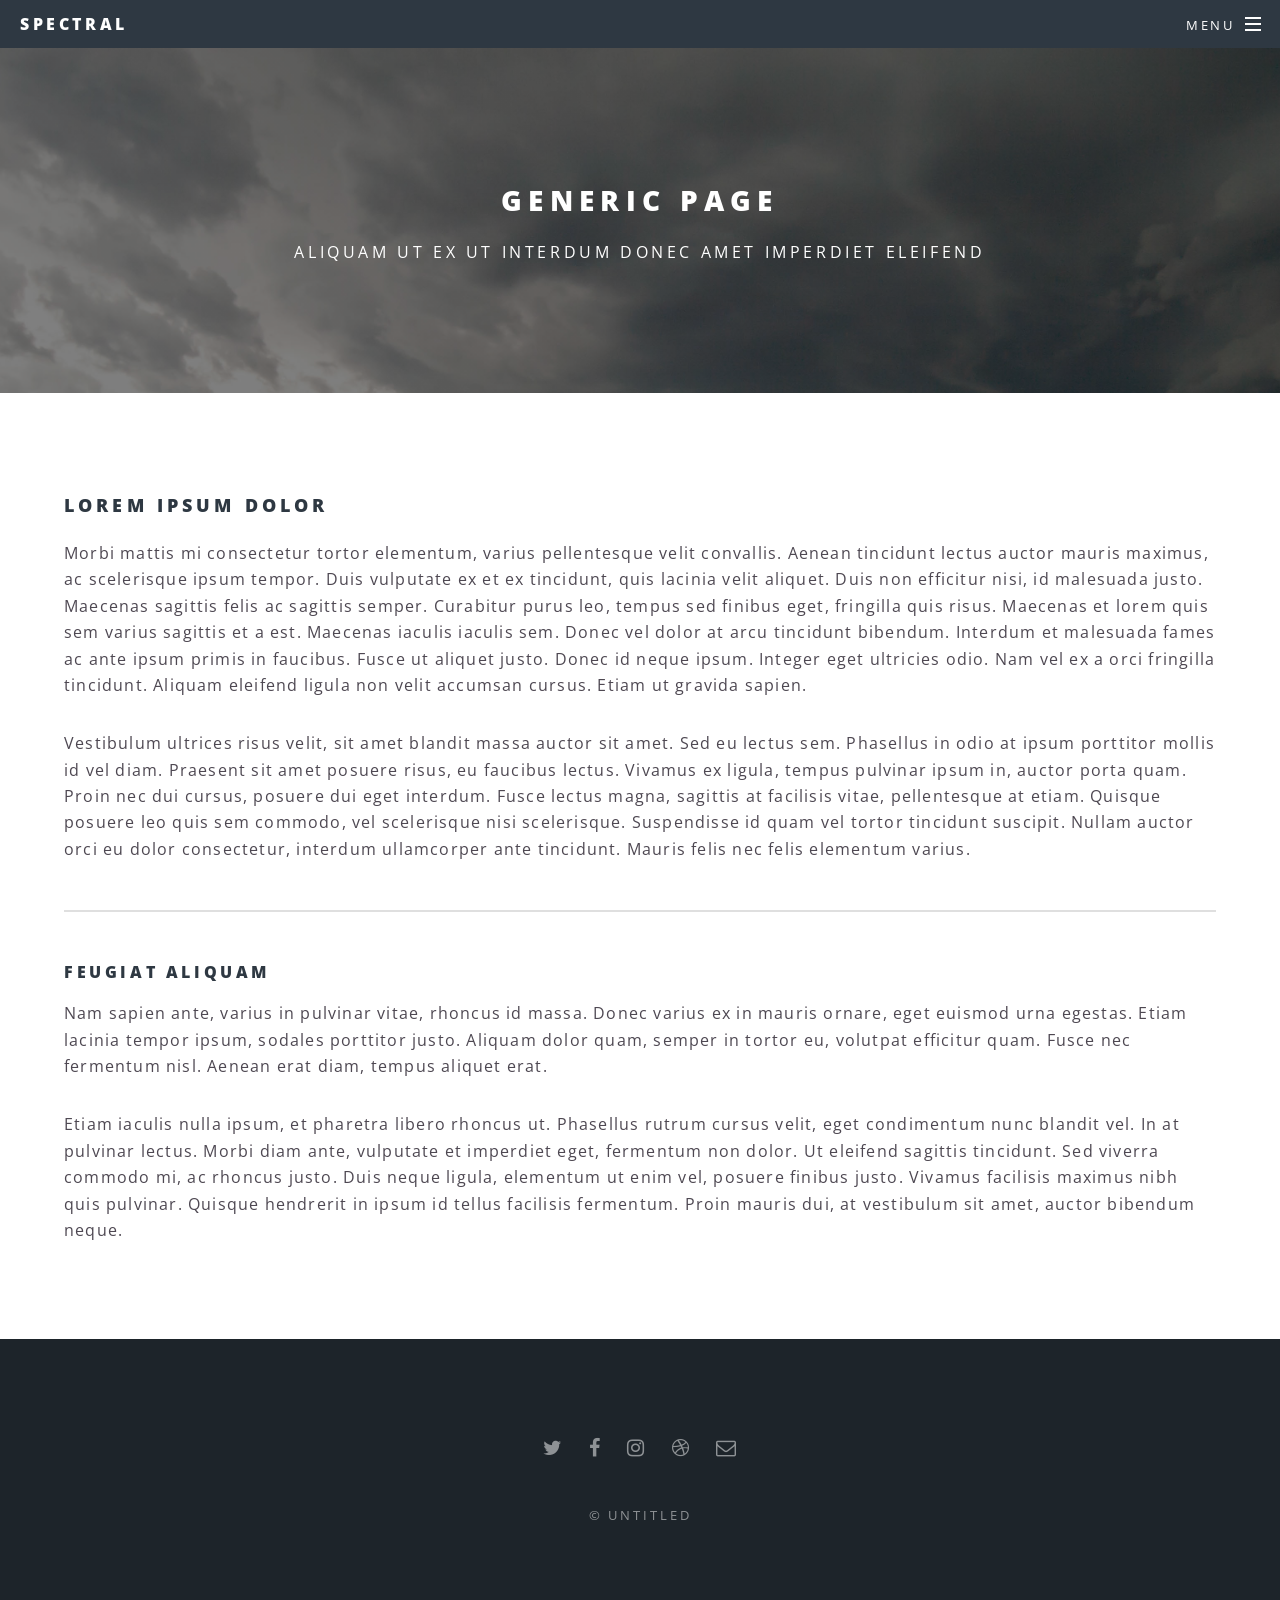
<file: generic.html>
<!DOCTYPE HTML>
<!--
	Spectral by Pixelarity
	pixelarity.com | hello@pixelarity.com
	License: pixelarity.com/license
-->
<html>
	<head>
		<title>Untitled</title>
		<meta charset="utf-8" />
		<meta name="viewport" content="width=device-width, initial-scale=1, user-scalable=no" />
		<link rel="stylesheet" href="assets/css/main.css" />
		<noscript><link rel="stylesheet" href="assets/css/noscript.css" /></noscript>
	</head>
	<body class="is-preload">

		<!-- Page Wrapper -->
			<div id="page-wrapper">

				<!-- Header -->
					<header id="header">
						<h1><a href="index.html">Spectral</a></h1>
						<nav id="nav">
							<ul>
								<li class="special">
									<a href="#menu" class="menuToggle"><span>Menu</span></a>
									<div id="menu">
										<ul>
											<li><a href="index.html">Home</a></li>
											<li><a href="generic.html">Generic</a></li>
											<li><a href="elements.html">Elements</a></li>
											<li><a href="#">Sign Up</a></li>
											<li><a href="#">Log In</a></li>
										</ul>
									</div>
								</li>
							</ul>
						</nav>
					</header>

				<!-- Main -->
					<article id="main">
						<header>
							<h2>Generic Page</h2>
							<p>Aliquam ut ex ut interdum donec amet imperdiet eleifend</p>
						</header>
						<section class="wrapper style5">
							<div class="inner">

								<h3>Lorem ipsum dolor</h3>
								<p>Morbi mattis mi consectetur tortor elementum, varius pellentesque velit convallis. Aenean tincidunt lectus auctor mauris maximus, ac scelerisque ipsum tempor. Duis vulputate ex et ex tincidunt, quis lacinia velit aliquet. Duis non efficitur nisi, id malesuada justo. Maecenas sagittis felis ac sagittis semper. Curabitur purus leo, tempus sed finibus eget, fringilla quis risus. Maecenas et lorem quis sem varius sagittis et a est. Maecenas iaculis iaculis sem. Donec vel dolor at arcu tincidunt bibendum. Interdum et malesuada fames ac ante ipsum primis in faucibus. Fusce ut aliquet justo. Donec id neque ipsum. Integer eget ultricies odio. Nam vel ex a orci fringilla tincidunt. Aliquam eleifend ligula non velit accumsan cursus. Etiam ut gravida sapien.</p>

								<p>Vestibulum ultrices risus velit, sit amet blandit massa auctor sit amet. Sed eu lectus sem. Phasellus in odio at ipsum porttitor mollis id vel diam. Praesent sit amet posuere risus, eu faucibus lectus. Vivamus ex ligula, tempus pulvinar ipsum in, auctor porta quam. Proin nec dui cursus, posuere dui eget interdum. Fusce lectus magna, sagittis at facilisis vitae, pellentesque at etiam. Quisque posuere leo quis sem commodo, vel scelerisque nisi scelerisque. Suspendisse id quam vel tortor tincidunt suscipit. Nullam auctor orci eu dolor consectetur, interdum ullamcorper ante tincidunt. Mauris felis nec felis elementum varius.</p>

								<hr />

								<h4>Feugiat aliquam</h4>
								<p>Nam sapien ante, varius in pulvinar vitae, rhoncus id massa. Donec varius ex in mauris ornare, eget euismod urna egestas. Etiam lacinia tempor ipsum, sodales porttitor justo. Aliquam dolor quam, semper in tortor eu, volutpat efficitur quam. Fusce nec fermentum nisl. Aenean erat diam, tempus aliquet erat.</p>

								<p>Etiam iaculis nulla ipsum, et pharetra libero rhoncus ut. Phasellus rutrum cursus velit, eget condimentum nunc blandit vel. In at pulvinar lectus. Morbi diam ante, vulputate et imperdiet eget, fermentum non dolor. Ut eleifend sagittis tincidunt. Sed viverra commodo mi, ac rhoncus justo. Duis neque ligula, elementum ut enim vel, posuere finibus justo. Vivamus facilisis maximus nibh quis pulvinar. Quisque hendrerit in ipsum id tellus facilisis fermentum. Proin mauris dui, at vestibulum sit amet, auctor bibendum neque.</p>

							</div>
						</section>
					</article>

				<!-- Footer -->
					<footer id="footer">
						<ul class="icons">
							<li><a href="#" class="icon fa-twitter"><span class="label">Twitter</span></a></li>
							<li><a href="#" class="icon fa-facebook"><span class="label">Facebook</span></a></li>
							<li><a href="#" class="icon fa-instagram"><span class="label">Instagram</span></a></li>
							<li><a href="#" class="icon fa-dribbble"><span class="label">Dribbble</span></a></li>
							<li><a href="#" class="icon fa-envelope-o"><span class="label">Email</span></a></li>
						</ul>
						<ul class="copyright">
							<li>&copy; Untitled</li>
						</ul>
					</footer>

			</div>

		<!-- Scripts -->
			<script src="assets/js/jquery.min.js"></script>
			<script src="assets/js/jquery.scrollex.min.js"></script>
			<script src="assets/js/jquery.scrolly.min.js"></script>
			<script src="assets/js/browser.min.js"></script>
			<script src="assets/js/breakpoints.min.js"></script>
			<script src="assets/js/util.js"></script>
			<script src="assets/js/main.js"></script>

	</body>
</html>
</file>
<file: assets/css/noscript.css>
/*
	Spectral by Pixelarity
	pixelarity.com | hello@pixelarity.com
	License: pixelarity.com/license
*/

/* Banner */

	body.is-preload #banner h2 {
		-moz-transform: none;
		-webkit-transform: none;
		-ms-transform: none;
		transform: none;
		opacity: 1;
	}

		body.is-preload #banner h2:before, body.is-preload #banner h2:after {
			width: 100%;
		}

	body.is-preload #banner .more {
		-moz-transform: none;
		-webkit-transform: none;
		-ms-transform: none;
		transform: none;
		opacity: 1;
	}

	body.is-preload #banner:after {
		opacity: 0;
	}
</file>
<file: assets/css/main.css>
@import url(font-awesome.min.css);
@import url("https://fonts.googleapis.com/css?family=Open+Sans:400,400italic,600,600italic,800,800italic");

/*
	Spectral by Pixelarity
	pixelarity.com | hello@pixelarity.com
	License: pixelarity.com/license
*/

html, body, div, span, applet, object,
iframe, h1, h2, h3, h4, h5, h6, p, blockquote,
pre, a, abbr, acronym, address, big, cite,
code, del, dfn, em, img, ins, kbd, q, s, samp,
small, strike, strong, sub, sup, tt, var, b,
u, i, center, dl, dt, dd, ol, ul, li, fieldset,
form, label, legend, table, caption, tbody,
tfoot, thead, tr, th, td, article, aside,
canvas, details, embed, figure, figcaption,
footer, header, hgroup, menu, nav, output, ruby,
section, summary, time, mark, audio, video {
	margin: 0;
	padding: 0;
	border: 0;
	font-size: 100%;
	font: inherit;
	vertical-align: baseline;}

article, aside, details, figcaption, figure,
footer, header, hgroup, menu, nav, section {
	display: block;}

body {
	line-height: 1;
}

ol, ul {
	list-style: none;
}

blockquote, q {
	quotes: none;
}

	blockquote:before, blockquote:after, q:before, q:after {
		content: '';
		content: none;
	}

table {
	border-collapse: collapse;
	border-spacing: 0;
}

body {
	-webkit-text-size-adjust: none;
}

mark {
	background-color: transparent;
	color: inherit;
}

input::-moz-focus-inner {
	border: 0;
	padding: 0;
}

input, select, textarea {
	-moz-appearance: none;
	-webkit-appearance: none;
	-ms-appearance: none;
	appearance: none;
}

/* Basic */

	@-ms-viewport {
		width: device-width;
	}

	html {
		box-sizing: border-box;
	}

	*, *:before, *:after {
		box-sizing: inherit;
	}

	body {
		background: #2e3842;
	}

		body.is-preload *, body.is-preload *:before, body.is-preload *:after {
			-moz-animation: none !important;
			-webkit-animation: none !important;
			-ms-animation: none !important;
			animation: none !important;
			-moz-transition: none !important;
			-webkit-transition: none !important;
			-ms-transition: none !important;
			transition: none !important;
		}

	body, input, select, textarea {
		color: #fff;
		font-family: "Open Sans", Helvetica, sans-serif;
		font-size: 15pt;
		font-weight: 400;
		letter-spacing: 0.075em;
		line-height: 1.65em;
	}

		@media screen and (max-width: 1680px) {

			body, input, select, textarea {
				font-size: 13pt;
			}

		}

		@media screen and (max-width: 1280px) {

			body, input, select, textarea {
				font-size: 12pt;
			}

		}

		@media screen and (max-width: 736px) {

			body, input, select, textarea {
				font-size: 11pt;
				letter-spacing: 0.0375em;
			}

		}

	a {
		-moz-transition: color 0.2s ease, border-bottom-color 0.2s ease;
		-webkit-transition: color 0.2s ease, border-bottom-color 0.2s ease;
		-ms-transition: color 0.2s ease, border-bottom-color 0.2s ease;
		transition: color 0.2s ease, border-bottom-color 0.2s ease;
		border-bottom: dotted 1px;
		color: inherit;
		text-decoration: none;
	}

		a:hover {
			border-bottom-color: transparent;
		}

	strong, b {
		color: #fff;
		font-weight: 600;
	}

	em, i {
		font-style: italic;
	}

	p {
		margin: 0 0 2em 0;
	}

	h1, h2, h3, h4, h5, h6 {
		color: #fff;
		font-weight: 800;
		letter-spacing: 0.225em;
		line-height: 1em;
		margin: 0 0 1em 0;
		text-transform: uppercase;
	}

		h1 a, h2 a, h3 a, h4 a, h5 a, h6 a {
			color: inherit;
			text-decoration: none;
		}

	h2 {
		font-size: 1.35em;
		line-height: 1.75em;
	}

		@media screen and (max-width: 736px) {

			h2 {
				font-size: 1.1em;
				line-height: 1.65em;
			}

		}

	h3 {
		font-size: 1.15em;
		line-height: 1.75em;
	}

		@media screen and (max-width: 736px) {

			h3 {
				font-size: 1em;
				line-height: 1.65em;
			}

		}

	h4 {
		font-size: 1em;
		line-height: 1.5em;
	}

	h5 {
		font-size: 0.8em;
		line-height: 1.5em;
	}

	h6 {
		font-size: 0.7em;
		line-height: 1.5em;
	}

	sub {
		font-size: 0.8em;
		position: relative;
		top: 0.5em;
	}

	sup {
		font-size: 0.8em;
		position: relative;
		top: -0.5em;
	}

	hr {
		border: 0;
		border-bottom: solid 2px #fff;
		margin: 3em 0;
	}

		hr.major {
			margin: 4.5em 0;
		}

	blockquote {
		border-left: solid 4px #fff;
		font-style: italic;
		margin: 0 0 2em 0;
		padding: 0.5em 0 0.5em 2em;
	}

	code {
		background: rgba(144, 144, 144, 0.25);
		border-radius: 3px;
		font-family: "Courier New", monospace;
		font-size: 0.9em;
		letter-spacing: 0;
		margin: 0 0.25em;
		padding: 0.25em 0.65em;
	}

	pre {
		-webkit-overflow-scrolling: touch;
		font-family: "Courier New", monospace;
		font-size: 0.9em;
		margin: 0 0 2em 0;
	}

		pre code {
			display: block;
			line-height: 1.75em;
			padding: 1em 1.5em;
			overflow-x: auto;
		}

	.align-left {
		text-align: left;
	}

	.align-center {
		text-align: center;
	}

	.align-right {
		text-align: right;
	}

/* Row */

	.row {
		display: flex;
		flex-wrap: wrap;
		box-sizing: border-box;
		align-items: stretch;
	}

		.row > * {
			box-sizing: border-box;
		}

		.row.gtr-uniform > * > :last-child {
			margin-bottom: 0;
		}

		.row.aln-left {
			justify-content: flex-start;
		}

		.row.aln-center {
			justify-content: center;
		}

		.row.aln-right {
			justify-content: flex-end;
		}

		.row.aln-top {
			align-items: flex-start;
		}

		.row.aln-middle {
			align-items: center;
		}

		.row.aln-bottom {
			align-items: flex-end;
		}

		.row > .imp {
			order: -1;
		}

		.row > .col-1 {
			width: 8.3333333333%;
		}

		.row > .off-1 {
			margin-left: 8.3333333333%;
		}

		.row > .col-2 {
			width: 16.6666666667%;
		}

		.row > .off-2 {
			margin-left: 16.6666666667%;
		}

		.row > .col-3 {
			width: 25%;
		}

		.row > .off-3 {
			margin-left: 25%;
		}

		.row > .col-4 {
			width: 33.3333333333%;
		}

		.row > .off-4 {
			margin-left: 33.3333333333%;
		}

		.row > .col-5 {
			width: 41.6666666667%;
		}

		.row > .off-5 {
			margin-left: 41.6666666667%;
		}

		.row > .col-6 {
			width: 50%;
		}

		.row > .off-6 {
			margin-left: 50%;
		}

		.row > .col-7 {
			width: 58.3333333333%;
		}

		.row > .off-7 {
			margin-left: 58.3333333333%;
		}

		.row > .col-8 {
			width: 66.6666666667%;
		}

		.row > .off-8 {
			margin-left: 66.6666666667%;
		}

		.row > .col-9 {
			width: 75%;
		}

		.row > .off-9 {
			margin-left: 75%;
		}

		.row > .col-10 {
			width: 83.3333333333%;
		}

		.row > .off-10 {
			margin-left: 83.3333333333%;
		}

		.row > .col-11 {
			width: 91.6666666667%;
		}

		.row > .off-11 {
			margin-left: 91.6666666667%;
		}

		.row > .col-12 {
			width: 100%;
		}

		.row > .off-12 {
			margin-left: 100%;
		}

		.row.gtr-0 {
			margin-top: 0;
			margin-left: 0em;
		}

			.row.gtr-0 > * {
				padding: 0 0 0 0em;
			}

			.row.gtr-0.gtr-uniform {
				margin-top: 0em;
			}

				.row.gtr-0.gtr-uniform > * {
					padding-top: 0em;
				}

		.row.gtr-25 {
			margin-top: 0;
			margin-left: -0.375em;
		}

			.row.gtr-25 > * {
				padding: 0 0 0 0.375em;
			}

			.row.gtr-25.gtr-uniform {
				margin-top: -0.375em;
			}

				.row.gtr-25.gtr-uniform > * {
					padding-top: 0.375em;
				}

		.row.gtr-50 {
			margin-top: 0;
			margin-left: -0.75em;
		}

			.row.gtr-50 > * {
				padding: 0 0 0 0.75em;
			}

			.row.gtr-50.gtr-uniform {
				margin-top: -0.75em;
			}

				.row.gtr-50.gtr-uniform > * {
					padding-top: 0.75em;
				}

		.row {
			margin-top: 0;
			margin-left: -1.5em;
		}

			.row > * {
				padding: 0 0 0 1.5em;
			}

			.row.gtr-uniform {
				margin-top: -1.5em;
			}

				.row.gtr-uniform > * {
					padding-top: 1.5em;
				}

		.row.gtr-150 {
			margin-top: 0;
			margin-left: -2.25em;
		}

			.row.gtr-150 > * {
				padding: 0 0 0 2.25em;
			}

			.row.gtr-150.gtr-uniform {
				margin-top: -2.25em;
			}

				.row.gtr-150.gtr-uniform > * {
					padding-top: 2.25em;
				}

		.row.gtr-200 {
			margin-top: 0;
			margin-left: -3em;
		}

			.row.gtr-200 > * {
				padding: 0 0 0 3em;
			}

			.row.gtr-200.gtr-uniform {
				margin-top: -3em;
			}

				.row.gtr-200.gtr-uniform > * {
					padding-top: 3em;
				}

		@media screen and (max-width: 1680px) {

			.row {
				display: flex;
				flex-wrap: wrap;
				box-sizing: border-box;
				align-items: stretch;
			}

				.row > * {
					box-sizing: border-box;
				}

				.row.gtr-uniform > * > :last-child {
					margin-bottom: 0;
				}

				.row.aln-left {
					justify-content: flex-start;
				}

				.row.aln-center {
					justify-content: center;
				}

				.row.aln-right {
					justify-content: flex-end;
				}

				.row.aln-top {
					align-items: flex-start;
				}

				.row.aln-middle {
					align-items: center;
				}

				.row.aln-bottom {
					align-items: flex-end;
				}

				.row > .imp-xlarge {
					order: -1;
				}

				.row > .col-1-xlarge {
					width: 8.3333333333%;
				}

				.row > .off-1-xlarge {
					margin-left: 8.3333333333%;
				}

				.row > .col-2-xlarge {
					width: 16.6666666667%;
				}

				.row > .off-2-xlarge {
					margin-left: 16.6666666667%;
				}

				.row > .col-3-xlarge {
					width: 25%;
				}

				.row > .off-3-xlarge {
					margin-left: 25%;
				}

				.row > .col-4-xlarge {
					width: 33.3333333333%;
				}

				.row > .off-4-xlarge {
					margin-left: 33.3333333333%;
				}

				.row > .col-5-xlarge {
					width: 41.6666666667%;
				}

				.row > .off-5-xlarge {
					margin-left: 41.6666666667%;
				}

				.row > .col-6-xlarge {
					width: 50%;
				}

				.row > .off-6-xlarge {
					margin-left: 50%;
				}

				.row > .col-7-xlarge {
					width: 58.3333333333%;
				}

				.row > .off-7-xlarge {
					margin-left: 58.3333333333%;
				}

				.row > .col-8-xlarge {
					width: 66.6666666667%;
				}

				.row > .off-8-xlarge {
					margin-left: 66.6666666667%;
				}

				.row > .col-9-xlarge {
					width: 75%;
				}

				.row > .off-9-xlarge {
					margin-left: 75%;
				}

				.row > .col-10-xlarge {
					width: 83.3333333333%;
				}

				.row > .off-10-xlarge {
					margin-left: 83.3333333333%;
				}

				.row > .col-11-xlarge {
					width: 91.6666666667%;
				}

				.row > .off-11-xlarge {
					margin-left: 91.6666666667%;
				}

				.row > .col-12-xlarge {
					width: 100%;
				}

				.row > .off-12-xlarge {
					margin-left: 100%;
				}

				.row.gtr-0 {
					margin-top: 0;
					margin-left: 0em;
				}

					.row.gtr-0 > * {
						padding: 0 0 0 0em;
					}

					.row.gtr-0.gtr-uniform {
						margin-top: 0em;
					}

						.row.gtr-0.gtr-uniform > * {
							padding-top: 0em;
						}

				.row.gtr-25 {
					margin-top: 0;
					margin-left: -0.375em;
				}

					.row.gtr-25 > * {
						padding: 0 0 0 0.375em;
					}

					.row.gtr-25.gtr-uniform {
						margin-top: -0.375em;
					}

						.row.gtr-25.gtr-uniform > * {
							padding-top: 0.375em;
						}

				.row.gtr-50 {
					margin-top: 0;
					margin-left: -0.75em;
				}

					.row.gtr-50 > * {
						padding: 0 0 0 0.75em;
					}

					.row.gtr-50.gtr-uniform {
						margin-top: -0.75em;
					}

						.row.gtr-50.gtr-uniform > * {
							padding-top: 0.75em;
						}

				.row {
					margin-top: 0;
					margin-left: -1.5em;
				}

					.row > * {
						padding: 0 0 0 1.5em;
					}

					.row.gtr-uniform {
						margin-top: -1.5em;
					}

						.row.gtr-uniform > * {
							padding-top: 1.5em;
						}

				.row.gtr-150 {
					margin-top: 0;
					margin-left: -2.25em;
				}

					.row.gtr-150 > * {
						padding: 0 0 0 2.25em;
					}

					.row.gtr-150.gtr-uniform {
						margin-top: -2.25em;
					}

						.row.gtr-150.gtr-uniform > * {
							padding-top: 2.25em;
						}

				.row.gtr-200 {
					margin-top: 0;
					margin-left: -3em;
				}

					.row.gtr-200 > * {
						padding: 0 0 0 3em;
					}

					.row.gtr-200.gtr-uniform {
						margin-top: -3em;
					}

						.row.gtr-200.gtr-uniform > * {
							padding-top: 3em;
						}

		}

		@media screen and (max-width: 1280px) {

			.row {
				display: flex;
				flex-wrap: wrap;
				box-sizing: border-box;
				align-items: stretch;
			}

				.row > * {
					box-sizing: border-box;
				}

				.row.gtr-uniform > * > :last-child {
					margin-bottom: 0;
				}

				.row.aln-left {
					justify-content: flex-start;
				}

				.row.aln-center {
					justify-content: center;
				}

				.row.aln-right {
					justify-content: flex-end;
				}

				.row.aln-top {
					align-items: flex-start;
				}

				.row.aln-middle {
					align-items: center;
				}

				.row.aln-bottom {
					align-items: flex-end;
				}

				.row > .imp-large {
					order: -1;
				}

				.row > .col-1-large {
					width: 8.3333333333%;
				}

				.row > .off-1-large {
					margin-left: 8.3333333333%;
				}

				.row > .col-2-large {
					width: 16.6666666667%;
				}

				.row > .off-2-large {
					margin-left: 16.6666666667%;
				}

				.row > .col-3-large {
					width: 25%;
				}

				.row > .off-3-large {
					margin-left: 25%;
				}

				.row > .col-4-large {
					width: 33.3333333333%;
				}

				.row > .off-4-large {
					margin-left: 33.3333333333%;
				}

				.row > .col-5-large {
					width: 41.6666666667%;
				}

				.row > .off-5-large {
					margin-left: 41.6666666667%;
				}

				.row > .col-6-large {
					width: 50%;
				}

				.row > .off-6-large {
					margin-left: 50%;
				}

				.row > .col-7-large {
					width: 58.3333333333%;
				}

				.row > .off-7-large {
					margin-left: 58.3333333333%;
				}

				.row > .col-8-large {
					width: 66.6666666667%;
				}

				.row > .off-8-large {
					margin-left: 66.6666666667%;
				}

				.row > .col-9-large {
					width: 75%;
				}

				.row > .off-9-large {
					margin-left: 75%;
				}

				.row > .col-10-large {
					width: 83.3333333333%;
				}

				.row > .off-10-large {
					margin-left: 83.3333333333%;
				}

				.row > .col-11-large {
					width: 91.6666666667%;
				}

				.row > .off-11-large {
					margin-left: 91.6666666667%;
				}

				.row > .col-12-large {
					width: 100%;
				}

				.row > .off-12-large {
					margin-left: 100%;
				}

				.row.gtr-0 {
					margin-top: 0;
					margin-left: 0em;
				}

					.row.gtr-0 > * {
						padding: 0 0 0 0em;
					}

					.row.gtr-0.gtr-uniform {
						margin-top: 0em;
					}

						.row.gtr-0.gtr-uniform > * {
							padding-top: 0em;
						}

				.row.gtr-25 {
					margin-top: 0;
					margin-left: -0.375em;
				}

					.row.gtr-25 > * {
						padding: 0 0 0 0.375em;
					}

					.row.gtr-25.gtr-uniform {
						margin-top: -0.375em;
					}

						.row.gtr-25.gtr-uniform > * {
							padding-top: 0.375em;
						}

				.row.gtr-50 {
					margin-top: 0;
					margin-left: -0.75em;
				}

					.row.gtr-50 > * {
						padding: 0 0 0 0.75em;
					}

					.row.gtr-50.gtr-uniform {
						margin-top: -0.75em;
					}

						.row.gtr-50.gtr-uniform > * {
							padding-top: 0.75em;
						}

				.row {
					margin-top: 0;
					margin-left: -1.5em;
				}

					.row > * {
						padding: 0 0 0 1.5em;
					}

					.row.gtr-uniform {
						margin-top: -1.5em;
					}

						.row.gtr-uniform > * {
							padding-top: 1.5em;
						}

				.row.gtr-150 {
					margin-top: 0;
					margin-left: -2.25em;
				}

					.row.gtr-150 > * {
						padding: 0 0 0 2.25em;
					}

					.row.gtr-150.gtr-uniform {
						margin-top: -2.25em;
					}

						.row.gtr-150.gtr-uniform > * {
							padding-top: 2.25em;
						}

				.row.gtr-200 {
					margin-top: 0;
					margin-left: -3em;
				}

					.row.gtr-200 > * {
						padding: 0 0 0 3em;
					}

					.row.gtr-200.gtr-uniform {
						margin-top: -3em;
					}

						.row.gtr-200.gtr-uniform > * {
							padding-top: 3em;
						}

		}

		@media screen and (max-width: 980px) {

			.row {
				display: flex;
				flex-wrap: wrap;
				box-sizing: border-box;
				align-items: stretch;
			}

				.row > * {
					box-sizing: border-box;
				}

				.row.gtr-uniform > * > :last-child {
					margin-bottom: 0;
				}

				.row.aln-left {
					justify-content: flex-start;
				}

				.row.aln-center {
					justify-content: center;
				}

				.row.aln-right {
					justify-content: flex-end;
				}

				.row.aln-top {
					align-items: flex-start;
				}

				.row.aln-middle {
					align-items: center;
				}

				.row.aln-bottom {
					align-items: flex-end;
				}

				.row > .imp-medium {
					order: -1;
				}

				.row > .col-1-medium {
					width: 8.3333333333%;
				}

				.row > .off-1-medium {
					margin-left: 8.3333333333%;
				}

				.row > .col-2-medium {
					width: 16.6666666667%;
				}

				.row > .off-2-medium {
					margin-left: 16.6666666667%;
				}

				.row > .col-3-medium {
					width: 25%;
				}

				.row > .off-3-medium {
					margin-left: 25%;
				}

				.row > .col-4-medium {
					width: 33.3333333333%;
				}

				.row > .off-4-medium {
					margin-left: 33.3333333333%;
				}

				.row > .col-5-medium {
					width: 41.6666666667%;
				}

				.row > .off-5-medium {
					margin-left: 41.6666666667%;
				}

				.row > .col-6-medium {
					width: 50%;
				}

				.row > .off-6-medium {
					margin-left: 50%;
				}

				.row > .col-7-medium {
					width: 58.3333333333%;
				}

				.row > .off-7-medium {
					margin-left: 58.3333333333%;
				}

				.row > .col-8-medium {
					width: 66.6666666667%;
				}

				.row > .off-8-medium {
					margin-left: 66.6666666667%;
				}

				.row > .col-9-medium {
					width: 75%;
				}

				.row > .off-9-medium {
					margin-left: 75%;
				}

				.row > .col-10-medium {
					width: 83.3333333333%;
				}

				.row > .off-10-medium {
					margin-left: 83.3333333333%;
				}

				.row > .col-11-medium {
					width: 91.6666666667%;
				}

				.row > .off-11-medium {
					margin-left: 91.6666666667%;
				}

				.row > .col-12-medium {
					width: 100%;
				}

				.row > .off-12-medium {
					margin-left: 100%;
				}

				.row.gtr-0 {
					margin-top: 0;
					margin-left: 0em;
				}

					.row.gtr-0 > * {
						padding: 0 0 0 0em;
					}

					.row.gtr-0.gtr-uniform {
						margin-top: 0em;
					}

						.row.gtr-0.gtr-uniform > * {
							padding-top: 0em;
						}

				.row.gtr-25 {
					margin-top: 0;
					margin-left: -0.375em;
				}

					.row.gtr-25 > * {
						padding: 0 0 0 0.375em;
					}

					.row.gtr-25.gtr-uniform {
						margin-top: -0.375em;
					}

						.row.gtr-25.gtr-uniform > * {
							padding-top: 0.375em;
						}

				.row.gtr-50 {
					margin-top: 0;
					margin-left: -0.75em;
				}

					.row.gtr-50 > * {
						padding: 0 0 0 0.75em;
					}

					.row.gtr-50.gtr-uniform {
						margin-top: -0.75em;
					}

						.row.gtr-50.gtr-uniform > * {
							padding-top: 0.75em;
						}

				.row {
					margin-top: 0;
					margin-left: -1.5em;
				}

					.row > * {
						padding: 0 0 0 1.5em;
					}

					.row.gtr-uniform {
						margin-top: -1.5em;
					}

						.row.gtr-uniform > * {
							padding-top: 1.5em;
						}

				.row.gtr-150 {
					margin-top: 0;
					margin-left: -2.25em;
				}

					.row.gtr-150 > * {
						padding: 0 0 0 2.25em;
					}

					.row.gtr-150.gtr-uniform {
						margin-top: -2.25em;
					}

						.row.gtr-150.gtr-uniform > * {
							padding-top: 2.25em;
						}

				.row.gtr-200 {
					margin-top: 0;
					margin-left: -3em;
				}

					.row.gtr-200 > * {
						padding: 0 0 0 3em;
					}

					.row.gtr-200.gtr-uniform {
						margin-top: -3em;
					}

						.row.gtr-200.gtr-uniform > * {
							padding-top: 3em;
						}

		}

		@media screen and (max-width: 736px) {

			.row {
				display: flex;
				flex-wrap: wrap;
				box-sizing: border-box;
				align-items: stretch;
			}

				.row > * {
					box-sizing: border-box;
				}

				.row.gtr-uniform > * > :last-child {
					margin-bottom: 0;
				}

				.row.aln-left {
					justify-content: flex-start;
				}

				.row.aln-center {
					justify-content: center;
				}

				.row.aln-right {
					justify-content: flex-end;
				}

				.row.aln-top {
					align-items: flex-start;
				}

				.row.aln-middle {
					align-items: center;
				}

				.row.aln-bottom {
					align-items: flex-end;
				}

				.row > .imp-small {
					order: -1;
				}

				.row > .col-1-small {
					width: 8.3333333333%;
				}

				.row > .off-1-small {
					margin-left: 8.3333333333%;
				}

				.row > .col-2-small {
					width: 16.6666666667%;
				}

				.row > .off-2-small {
					margin-left: 16.6666666667%;
				}

				.row > .col-3-small {
					width: 25%;
				}

				.row > .off-3-small {
					margin-left: 25%;
				}

				.row > .col-4-small {
					width: 33.3333333333%;
				}

				.row > .off-4-small {
					margin-left: 33.3333333333%;
				}

				.row > .col-5-small {
					width: 41.6666666667%;
				}

				.row > .off-5-small {
					margin-left: 41.6666666667%;
				}

				.row > .col-6-small {
					width: 50%;
				}

				.row > .off-6-small {
					margin-left: 50%;
				}

				.row > .col-7-small {
					width: 58.3333333333%;
				}

				.row > .off-7-small {
					margin-left: 58.3333333333%;
				}

				.row > .col-8-small {
					width: 66.6666666667%;
				}

				.row > .off-8-small {
					margin-left: 66.6666666667%;
				}

				.row > .col-9-small {
					width: 75%;
				}

				.row > .off-9-small {
					margin-left: 75%;
				}

				.row > .col-10-small {
					width: 83.3333333333%;
				}

				.row > .off-10-small {
					margin-left: 83.3333333333%;
				}

				.row > .col-11-small {
					width: 91.6666666667%;
				}

				.row > .off-11-small {
					margin-left: 91.6666666667%;
				}

				.row > .col-12-small {
					width: 100%;
				}

				.row > .off-12-small {
					margin-left: 100%;
				}

				.row.gtr-0 {
					margin-top: 0;
					margin-left: 0em;
				}

					.row.gtr-0 > * {
						padding: 0 0 0 0em;
					}

					.row.gtr-0.gtr-uniform {
						margin-top: 0em;
					}

						.row.gtr-0.gtr-uniform > * {
							padding-top: 0em;
						}

				.row.gtr-25 {
					margin-top: 0;
					margin-left: -0.375em;
				}

					.row.gtr-25 > * {
						padding: 0 0 0 0.375em;
					}

					.row.gtr-25.gtr-uniform {
						margin-top: -0.375em;
					}

						.row.gtr-25.gtr-uniform > * {
							padding-top: 0.375em;
						}

				.row.gtr-50 {
					margin-top: 0;
					margin-left: -0.75em;
				}

					.row.gtr-50 > * {
						padding: 0 0 0 0.75em;
					}

					.row.gtr-50.gtr-uniform {
						margin-top: -0.75em;
					}

						.row.gtr-50.gtr-uniform > * {
							padding-top: 0.75em;
						}

				.row {
					margin-top: 0;
					margin-left: -1.5em;
				}

					.row > * {
						padding: 0 0 0 1.5em;
					}

					.row.gtr-uniform {
						margin-top: -1.5em;
					}

						.row.gtr-uniform > * {
							padding-top: 1.5em;
						}

				.row.gtr-150 {
					margin-top: 0;
					margin-left: -2.25em;
				}

					.row.gtr-150 > * {
						padding: 0 0 0 2.25em;
					}

					.row.gtr-150.gtr-uniform {
						margin-top: -2.25em;
					}

						.row.gtr-150.gtr-uniform > * {
							padding-top: 2.25em;
						}

				.row.gtr-200 {
					margin-top: 0;
					margin-left: -3em;
				}

					.row.gtr-200 > * {
						padding: 0 0 0 3em;
					}

					.row.gtr-200.gtr-uniform {
						margin-top: -3em;
					}

						.row.gtr-200.gtr-uniform > * {
							padding-top: 3em;
						}

		}

		@media screen and (max-width: 480px) {

			.row {
				display: flex;
				flex-wrap: wrap;
				box-sizing: border-box;
				align-items: stretch;
			}

				.row > * {
					box-sizing: border-box;
				}

				.row.gtr-uniform > * > :last-child {
					margin-bottom: 0;
				}

				.row.aln-left {
					justify-content: flex-start;
				}

				.row.aln-center {
					justify-content: center;
				}

				.row.aln-right {
					justify-content: flex-end;
				}

				.row.aln-top {
					align-items: flex-start;
				}

				.row.aln-middle {
					align-items: center;
				}

				.row.aln-bottom {
					align-items: flex-end;
				}

				.row > .imp-xsmall {
					order: -1;
				}

				.row > .col-1-xsmall {
					width: 8.3333333333%;
				}

				.row > .off-1-xsmall {
					margin-left: 8.3333333333%;
				}

				.row > .col-2-xsmall {
					width: 16.6666666667%;
				}

				.row > .off-2-xsmall {
					margin-left: 16.6666666667%;
				}

				.row > .col-3-xsmall {
					width: 25%;
				}

				.row > .off-3-xsmall {
					margin-left: 25%;
				}

				.row > .col-4-xsmall {
					width: 33.3333333333%;
				}

				.row > .off-4-xsmall {
					margin-left: 33.3333333333%;
				}

				.row > .col-5-xsmall {
					width: 41.6666666667%;
				}

				.row > .off-5-xsmall {
					margin-left: 41.6666666667%;
				}

				.row > .col-6-xsmall {
					width: 50%;
				}

				.row > .off-6-xsmall {
					margin-left: 50%;
				}

				.row > .col-7-xsmall {
					width: 58.3333333333%;
				}

				.row > .off-7-xsmall {
					margin-left: 58.3333333333%;
				}

				.row > .col-8-xsmall {
					width: 66.6666666667%;
				}

				.row > .off-8-xsmall {
					margin-left: 66.6666666667%;
				}

				.row > .col-9-xsmall {
					width: 75%;
				}

				.row > .off-9-xsmall {
					margin-left: 75%;
				}

				.row > .col-10-xsmall {
					width: 83.3333333333%;
				}

				.row > .off-10-xsmall {
					margin-left: 83.3333333333%;
				}

				.row > .col-11-xsmall {
					width: 91.6666666667%;
				}

				.row > .off-11-xsmall {
					margin-left: 91.6666666667%;
				}

				.row > .col-12-xsmall {
					width: 100%;
				}

				.row > .off-12-xsmall {
					margin-left: 100%;
				}

				.row.gtr-0 {
					margin-top: 0;
					margin-left: 0em;
				}

					.row.gtr-0 > * {
						padding: 0 0 0 0em;
					}

					.row.gtr-0.gtr-uniform {
						margin-top: 0em;
					}

						.row.gtr-0.gtr-uniform > * {
							padding-top: 0em;
						}

				.row.gtr-25 {
					margin-top: 0;
					margin-left: -0.375em;
				}

					.row.gtr-25 > * {
						padding: 0 0 0 0.375em;
					}

					.row.gtr-25.gtr-uniform {
						margin-top: -0.375em;
					}

						.row.gtr-25.gtr-uniform > * {
							padding-top: 0.375em;
						}

				.row.gtr-50 {
					margin-top: 0;
					margin-left: -0.75em;
				}

					.row.gtr-50 > * {
						padding: 0 0 0 0.75em;
					}

					.row.gtr-50.gtr-uniform {
						margin-top: -0.75em;
					}

						.row.gtr-50.gtr-uniform > * {
							padding-top: 0.75em;
						}

				.row {
					margin-top: 0;
					margin-left: -1.5em;
				}

					.row > * {
						padding: 0 0 0 1.5em;
					}

					.row.gtr-uniform {
						margin-top: -1.5em;
					}

						.row.gtr-uniform > * {
							padding-top: 1.5em;
						}

				.row.gtr-150 {
					margin-top: 0;
					margin-left: -2.25em;
				}

					.row.gtr-150 > * {
						padding: 0 0 0 2.25em;
					}

					.row.gtr-150.gtr-uniform {
						margin-top: -2.25em;
					}

						.row.gtr-150.gtr-uniform > * {
							padding-top: 2.25em;
						}

				.row.gtr-200 {
					margin-top: 0;
					margin-left: -3em;
				}

					.row.gtr-200 > * {
						padding: 0 0 0 3em;
					}

					.row.gtr-200.gtr-uniform {
						margin-top: -3em;
					}

						.row.gtr-200.gtr-uniform > * {
							padding-top: 3em;
						}

		}

/* Section/Article */

	section.special, article.special {
		text-align: center;
	}

	header p {
		color: rgba(255, 255, 255, 0.5);
		position: relative;
		top: -0.25em;
	}

	header h3 + p {
		font-size: 1.1em;
	}

	header h4 + p,
	header h5 + p,
	header h6 + p {
		font-size: 0.9em;
	}

	header.major {
		margin: 0 0 3.5em 0;
	}

		header.major h2, header.major h3, header.major h4, header.major h5, header.major h6 {
			border-bottom: solid 2px #fff;
			display: inline-block;
			padding-bottom: 1em;
			position: relative;
		}

			header.major h2:after, header.major h3:after, header.major h4:after, header.major h5:after, header.major h6:after {
				content: '';
				display: block;
				height: 1px;
			}

		header.major p {
			color: #fff;
			top: 0;
		}

		@media screen and (max-width: 736px) {

			header.major {
				margin: 0 0 2em 0;
			}

		}

	@media screen and (max-width: 980px) {

		header br {
			display: none;
		}

	}

/* Form */

	form {
		margin: 0 0 2em 0;
	}

	label {
		color: #fff;
		display: block;
		font-size: 0.9em;
		font-weight: 600;
		margin: 0 0 1em 0;
	}

	input[type="text"],
	input[type="password"],
	input[type="email"],
	select,
	textarea {
		-moz-appearance: none;
		-webkit-appearance: none;
		-ms-appearance: none;
		appearance: none;
		background-color: rgba(144, 144, 144, 0.25);
		border-radius: 3px;
		border: none;
		color: inherit;
		display: block;
		outline: 0;
		padding: 0 1em;
		text-decoration: none;
		width: 100%;
	}

		input[type="text"]:invalid,
		input[type="password"]:invalid,
		input[type="email"]:invalid,
		select:invalid,
		textarea:invalid {
			box-shadow: none;
		}

		input[type="text"]:focus,
		input[type="password"]:focus,
		input[type="email"]:focus,
		select:focus,
		textarea:focus {
			box-shadow: 0 0 0 2px #4598c8;
		}

	select {
		background-size: 1.25em;
		background-repeat: no-repeat;
		background-position: calc(100% - 1em) center;
		height: 2.75em;
		padding-right: 2.75em;
		text-overflow: ellipsis;
	}

		select:focus::-ms-value {
			background-color: transparent;
		}

		select::-ms-expand {
			display: none;
		}

	input[type="text"],
	input[type="password"],
	input[type="email"],
	select {
		height: 2.75em;
	}

	textarea {
		padding: 0.75em 1em;
	}

	input[type="checkbox"],
	input[type="radio"] {
		-moz-appearance: none;
		-webkit-appearance: none;
		-ms-appearance: none;
		appearance: none;
		display: block;
		float: left;
		margin-right: -2em;
		opacity: 0;
		width: 1em;
		z-index: -1;
	}

		input[type="checkbox"] + label,
		input[type="radio"] + label {
			text-decoration: none;
			color: #fff;
			cursor: pointer;
			display: inline-block;
			font-size: 1em;
			font-weight: 400;
			padding-left: 2.4em;
			padding-right: 0.75em;
			position: relative;
		}

			input[type="checkbox"] + label:before,
			input[type="radio"] + label:before {
				-moz-osx-font-smoothing: grayscale;
				-webkit-font-smoothing: antialiased;
				font-family: FontAwesome;
				font-style: normal;
				font-weight: normal;
				text-transform: none !important;
			}

			input[type="checkbox"] + label:before,
			input[type="radio"] + label:before {
				background: rgba(144, 144, 144, 0.25);
				border-radius: 3px;
				content: '';
				display: inline-block;
				height: 1.65em;
				left: 0;
				line-height: 1.58125em;
				position: absolute;
				text-align: center;
				top: 0;
				width: 1.65em;
			}

		input[type="checkbox"]:checked + label:before,
		input[type="radio"]:checked + label:before {
			background: #2e3842;
			color: #fff;
			content: '\f00c';
		}

		input[type="checkbox"]:focus + label:before,
		input[type="radio"]:focus + label:before {
			box-shadow: 0 0 0 2px #4598c8;
		}

	input[type="checkbox"] + label:before {
		border-radius: 3px;
	}

	input[type="radio"] + label:before {
		border-radius: 100%;
	}

	::-webkit-input-placeholder {
		color: rgba(255, 255, 255, 0.5) !important;
		opacity: 1.0;
	}

	:-moz-placeholder {
		color: rgba(255, 255, 255, 0.5) !important;
		opacity: 1.0;
	}

	::-moz-placeholder {
		color: rgba(255, 255, 255, 0.5) !important;
		opacity: 1.0;
	}

	:-ms-input-placeholder {
		color: rgba(255, 255, 255, 0.5) !important;
		opacity: 1.0;
	}

/* Box */

	.box {
		border-radius: 3px;
		border: solid 2px #fff;
		margin-bottom: 2em;
		padding: 1.5em;
	}

		.box > :last-child,
		.box > :last-child > :last-child,
		.box > :last-child > :last-child > :last-child {
			margin-bottom: 0;
		}

		.box.alt {
			border: 0;
			border-radius: 0;
			padding: 0;
		}

/* Icon */

	.icon {
		text-decoration: none;
		border-bottom: none;
		position: relative;
	}

		.icon:before {
			-moz-osx-font-smoothing: grayscale;
			-webkit-font-smoothing: antialiased;
			font-family: FontAwesome;
			font-style: normal;
			font-weight: normal;
			text-transform: none !important;
		}

		.icon > .label {
			display: none;
		}

		.icon.major {
			-moz-transform: rotate(-45deg);
			-webkit-transform: rotate(-45deg);
			-ms-transform: rotate(-45deg);
			transform: rotate(-45deg);
			border-radius: 3px;
			border: solid 2px #fff;
			display: inline-block;
			font-size: 1.35em;
			height: calc(3em + 2px);
			line-height: 3em;
			text-align: center;
			width: calc(3em + 2px);
		}

			.icon.major:before {
				-moz-transform: rotate(45deg);
				-webkit-transform: rotate(45deg);
				-ms-transform: rotate(45deg);
				transform: rotate(45deg);
				display: inline-block;
				font-size: 1.5em;
			}

			@media screen and (max-width: 736px) {

				.icon.major {
					font-size: 1em;
				}

			}

		.icon.style1 {
			color: #93d7ff;
		}

		.icon.style2 {
			color: #b8d5ff;
		}

		.icon.style3 {
			color: #a2f7c2;
		}

/* Image */

	.image {
		border-radius: 3px;
		border: 0;
		display: inline-block;
		position: relative;
	}

		.image img {
			border-radius: 3px;
			display: block;
		}

		.image.left {
			float: left;
			margin: 0 2em 2em 0;
			top: 0.25em;
		}

		.image.right {
			float: right;
			margin: 0 0 2em 2em;
			top: 0.25em;
		}

		.image.left, .image.right {
			max-width: 40%;
		}

			.image.left img, .image.right img {
				width: 100%;
			}

		.image.fit {
			display: block;
			margin: 0 0 2em 0;
			width: 100%;
		}

			.image.fit img {
				width: 100%;
			}

/* List */

	ol {
		list-style: decimal;
		margin: 0 0 2em 0;
		padding-left: 1.25em;
	}

		ol li {
			padding-left: 0.25em;
		}

	ul {
		list-style: disc;
		margin: 0 0 2em 0;
		padding-left: 1em;
	}

		ul li {
			padding-left: 0.5em;
		}

		ul.alt {
			list-style: none;
			padding-left: 0;
		}

			ul.alt li {
				border-top: solid 1px #fff;
				padding: 0.5em 0;
			}

				ul.alt li:first-child {
					border-top: 0;
					padding-top: 0;
				}

	dl {
		margin: 0 0 2em 0;
	}

/* Actions */

	ul.actions {
		display: -moz-flex;
		display: -webkit-flex;
		display: -ms-flex;
		display: flex;
		cursor: default;
		list-style: none;
		margin-left: -1em;
		padding-left: 0;
	}

		ul.actions li {
			padding: 0 0 0 1em;
			vertical-align: middle;
		}

		ul.actions.special {
			-moz-justify-content: center;
			-webkit-justify-content: center;
			-ms-justify-content: center;
			justify-content: center;
			width: 100%;
			margin-left: 0;
		}

			ul.actions.special li:first-child {
				padding-left: 0;
			}

		ul.actions.stacked {
			-moz-flex-direction: column;
			-webkit-flex-direction: column;
			-ms-flex-direction: column;
			flex-direction: column;
			margin-left: 0;
		}

			ul.actions.stacked li {
				padding: 1em 0 0 0;
			}

				ul.actions.stacked li:first-child {
					padding-top: 0;
				}

		ul.actions.fit {
			width: calc(100% + 1em);
		}

			ul.actions.fit li {
				-moz-flex-grow: 1;
				-webkit-flex-grow: 1;
				-ms-flex-grow: 1;
				flex-grow: 1;
				-moz-flex-shrink: 1;
				-webkit-flex-shrink: 1;
				-ms-flex-shrink: 1;
				flex-shrink: 1;
				width: 100%;
			}

				ul.actions.fit li > * {
					width: 100%;
				}

			ul.actions.fit.stacked {
				width: 100%;
			}

		@media screen and (max-width: 480px) {

			ul.actions:not(.fixed) {
				-moz-flex-direction: column;
				-webkit-flex-direction: column;
				-ms-flex-direction: column;
				flex-direction: column;
				margin-left: 0;
				width: 100% !important;
			}

				ul.actions:not(.fixed) li {
					-moz-flex-grow: 1;
					-webkit-flex-grow: 1;
					-ms-flex-grow: 1;
					flex-grow: 1;
					-moz-flex-shrink: 1;
					-webkit-flex-shrink: 1;
					-ms-flex-shrink: 1;
					flex-shrink: 1;
					padding: 1em 0 0 0;
					text-align: center;
					width: 100%;
				}

					ul.actions:not(.fixed) li > * {
						width: 100%;
					}

					ul.actions:not(.fixed) li:first-child {
						padding-top: 0;
					}

					ul.actions:not(.fixed) li input[type="submit"],
					ul.actions:not(.fixed) li input[type="reset"],
					ul.actions:not(.fixed) li input[type="button"],
					ul.actions:not(.fixed) li button,
					ul.actions:not(.fixed) li .button {
						width: 100%;
					}

						ul.actions:not(.fixed) li input[type="submit"].icon:before,
						ul.actions:not(.fixed) li input[type="reset"].icon:before,
						ul.actions:not(.fixed) li input[type="button"].icon:before,
						ul.actions:not(.fixed) li button.icon:before,
						ul.actions:not(.fixed) li .button.icon:before {
							margin-left: -0.5em;
						}

		}

/* Icons */

	ul.icons {
		cursor: default;
		list-style: none;
		padding-left: 0;
	}

		ul.icons li {
			display: inline-block;
			padding: 0 1em 0 0;
		}

			ul.icons li:last-child {
				padding-right: 0 !important;
			}

		ul.icons.major {
			padding: 1em 0;
		}

			ul.icons.major li {
				padding-right: 3.5em;
			}

				@media screen and (max-width: 736px) {

					ul.icons.major li {
						padding: 0 1em !important;
					}

				}

/* Table */

	.table-wrapper {
		-webkit-overflow-scrolling: touch;
		overflow-x: auto;
	}

	table {
		margin: 0 0 2em 0;
		width: 100%;
	}

		table tbody tr {
			border: solid 1px #fff;
			border-left: 0;
			border-right: 0;
		}

			table tbody tr:nth-child(2n + 1) {
				background-color: rgba(144, 144, 144, 0.25);
			}

		table td {
			padding: 0.75em 0.75em;
		}

		table th {
			color: #fff;
			font-size: 0.9em;
			font-weight: 600;
			padding: 0 0.75em 0.75em 0.75em;
			text-align: left;
		}

		table thead {
			border-bottom: solid 2px #fff;
		}

		table tfoot {
			border-top: solid 2px #fff;
		}

		table.alt {
			border-collapse: separate;
		}

			table.alt tbody tr td {
				border: solid 1px #fff;
				border-left-width: 0;
				border-top-width: 0;
			}

				table.alt tbody tr td:first-child {
					border-left-width: 1px;
				}

			table.alt tbody tr:first-child td {
				border-top-width: 1px;
			}

			table.alt thead {
				border-bottom: 0;
			}

			table.alt tfoot {
				border-top: 0;
			}

/* Button */

	input[type="submit"],
	input[type="reset"],
	input[type="button"],
	button,
	.button {
		-moz-appearance: none;
		-webkit-appearance: none;
		-ms-appearance: none;
		appearance: none;
		-moz-transition: background-color 0.2s ease-in-out, color 0.2s ease-in-out;
		-webkit-transition: background-color 0.2s ease-in-out, color 0.2s ease-in-out;
		-ms-transition: background-color 0.2s ease-in-out, color 0.2s ease-in-out;
		transition: background-color 0.2s ease-in-out, color 0.2s ease-in-out;
		background-color: transparent;
		border-radius: 3px;
		border: 0;
		box-shadow: inset 0 0 0 2px #fff;
		color: #fff;
		cursor: pointer;
		display: inline-block;
		font-size: 0.8em;
		font-weight: 600;
		height: 3.125em;
		letter-spacing: 0.225em;
		line-height: 3.125em;
		max-width: 30em;
		padding: 0 2.75em;
		text-align: center;
		text-decoration: none;
		text-transform: uppercase;
		white-space: nowrap;
		overflow: hidden;
		text-overflow: ellipsis;
	}

		input[type="submit"]:hover,
		input[type="reset"]:hover,
		input[type="button"]:hover,
		button:hover,
		.button:hover {
			background-color: rgba(144, 144, 144, 0.25);
		}

		input[type="submit"]:active,
		input[type="reset"]:active,
		input[type="button"]:active,
		button:active,
		.button:active {
			background-color: rgba(144, 144, 144, 0.5);
		}

		input[type="submit"].icon:before,
		input[type="reset"].icon:before,
		input[type="button"].icon:before,
		button.icon:before,
		.button.icon:before {
			margin-right: 0.5em;
		}

		input[type="submit"].fit,
		input[type="reset"].fit,
		input[type="button"].fit,
		button.fit,
		.button.fit {
			width: 100%;
		}

		input[type="submit"].small,
		input[type="reset"].small,
		input[type="button"].small,
		button.small,
		.button.small {
			font-size: 0.8em;
		}

		input[type="submit"].large,
		input[type="reset"].large,
		input[type="button"].large,
		button.large,
		.button.large {
			font-size: 1.35em;
		}

		input[type="submit"].primary,
		input[type="reset"].primary,
		input[type="button"].primary,
		button.primary,
		.button.primary {
			background-color: #53b678;
			box-shadow: none !important;
			color: #ffffff !important;
		}

			input[type="submit"].primary:hover,
			input[type="reset"].primary:hover,
			input[type="button"].primary:hover,
			button.primary:hover,
			.button.primary:hover {
				background-color: #65be86 !important;
			}

			input[type="submit"].primary:active,
			input[type="reset"].primary:active,
			input[type="button"].primary:active,
			button.primary:active,
			.button.primary:active {
				background-color: #47a86c !important;
			}

		input[type="submit"].disabled, input[type="submit"]:disabled,
		input[type="reset"].disabled,
		input[type="reset"]:disabled,
		input[type="button"].disabled,
		input[type="button"]:disabled,
		button.disabled,
		button:disabled,
		.button.disabled,
		.button:disabled {
			pointer-events: none;
			opacity: 0.25;
		}

		@media screen and (max-width: 736px) {

			input[type="submit"],
			input[type="reset"],
			input[type="button"],
			button,
			.button {
				height: 3.75em;
				line-height: 3.75em;
			}

		}

/* Features */

	.features {
		display: -moz-flex;
		display: -webkit-flex;
		display: -ms-flex;
		display: flex;
		-moz-flex-wrap: wrap;
		-webkit-flex-wrap: wrap;
		-ms-flex-wrap: wrap;
		flex-wrap: wrap;
		-moz-justify-content: center;
		-webkit-justify-content: center;
		-ms-justify-content: center;
		justify-content: center;
		list-style: none;
		padding: 0;
		width: 100%;
	}

		.features li {
			padding: 4em 4em 2em 6em ;
			display: block;
			position: relative;
			text-align: left;
			width: 50%;
		}

			.features li:nth-child(1) {
				background-color: rgba(0, 0, 0, 0.035);
			}

			.features li:nth-child(2) {
				background-color: rgba(0, 0, 0, 0.07);
			}

			.features li:nth-child(3) {
				background-color: rgba(0, 0, 0, 0.105);
			}

			.features li:nth-child(4) {
				background-color: rgba(0, 0, 0, 0.14);
			}

			.features li:nth-child(5) {
				background-color: rgba(0, 0, 0, 0.175);
			}

			.features li:nth-child(6) {
				background-color: rgba(0, 0, 0, 0.21);
			}

			.features li:nth-child(7) {
				background-color: rgba(0, 0, 0, 0.245);
			}

			.features li:nth-child(8) {
				background-color: rgba(0, 0, 0, 0.28);
			}

			.features li:nth-child(9) {
				background-color: rgba(0, 0, 0, 0.315);
			}

			.features li:nth-child(10) {
				background-color: rgba(0, 0, 0, 0.35);
			}

			.features li:before {
				display: block;
				color: #93d7ff;
				position: absolute;
				left: 1.75em;
				top: 2.75em;
				font-size: 1.5em;
			}

			.features li:nth-child(1) {
				border-top-left-radius: 3px;
			}

			.features li:nth-child(2) {
				border-top-right-radius: 3px;
			}

			.features li:nth-last-child(1) {
				border-bottom-right-radius: 3px;
			}

			.features li:nth-last-child(2) {
				border-bottom-left-radius: 3px;
			}

			@media screen and (max-width: 980px) {

				.features li {
					padding: 3em 2em 1em 2em ;
					text-align: center;
				}

					.features li:before {
						left: 0;
						margin: 0 0 1em 0;
						position: relative;
						top: 0;
					}

			}

			@media screen and (max-width: 736px) {

				.features li {
					padding: 3em 0 1em 0 ;
					background-color: transparent !important;
					border-top: solid 2px #fff;
					width: 100%;
				}

					.features li:first-child {
						border-top: 0;
					}

			}

/* Spotlight */

	.spotlight {
		-moz-align-items: center;
		-webkit-align-items: center;
		-ms-align-items: center;
		align-items: center;
		display: -moz-flex;
		display: -webkit-flex;
		display: -ms-flex;
		display: flex;
	}

		.spotlight .image {
			-moz-order: 1;
			-webkit-order: 1;
			-ms-order: 1;
			order: 1;
			border-radius: 0;
			width: 40%;
		}

			.spotlight .image img {
				border-radius: 0;
				width: 100%;
			}

		.spotlight .content {
			padding: 2em 4em 0.1em 4em ;
			-moz-order: 2;
			-webkit-order: 2;
			-ms-order: 2;
			order: 2;
			max-width: 48em;
			width: 60%;
		}

		.spotlight:nth-child(2n) {
			-moz-flex-direction: row-reverse;
			-webkit-flex-direction: row-reverse;
			-ms-flex-direction: row-reverse;
			flex-direction: row-reverse;
		}

		.spotlight:nth-child(1) {
			background-color: rgba(0, 0, 0, 0.075);
		}

		.spotlight:nth-child(2) {
			background-color: rgba(0, 0, 0, 0.15);
		}

		.spotlight:nth-child(3) {
			background-color: rgba(0, 0, 0, 0.225);
		}

		.spotlight:nth-child(4) {
			background-color: rgba(0, 0, 0, 0.3);
		}

		.spotlight:nth-child(5) {
			background-color: rgba(0, 0, 0, 0.375);
		}

		.spotlight:nth-child(6) {
			background-color: rgba(0, 0, 0, 0.45);
		}

		.spotlight:nth-child(7) {
			background-color: rgba(0, 0, 0, 0.525);
		}

		.spotlight:nth-child(8) {
			background-color: rgba(0, 0, 0, 0.6);
		}

		.spotlight:nth-child(9) {
			background-color: rgba(0, 0, 0, 0.675);
		}

		.spotlight:nth-child(10) {
			background-color: rgba(0, 0, 0, 0.75);
		}

		@media screen and (max-width: 1280px) {

			.spotlight .image {
				width: 45%;
			}

			.spotlight .content {
				width: 55%;
			}

		}

		@media screen and (max-width: 980px) {

			.spotlight {
				display: block;
			}

				.spotlight br {
					display: none;
				}

				.spotlight .image {
					width: 100%;
				}

				.spotlight .content {
					padding: 4em 3em 2em 3em ;
					max-width: none;
					text-align: center;
					width: 100%;
				}

		}

		@media screen and (max-width: 736px) {

			.spotlight .content {
				padding: 3em 2em 1em 2em ;
			}

		}

/* Wrapper */

	.wrapper {
		padding: 6em 0 4em 0 ;
	}

		.wrapper > .inner {
			width: 60em;
			margin: 0 auto;
		}

			@media screen and (max-width: 1280px) {

				.wrapper > .inner {
					width: 90%;
				}

			}

			@media screen and (max-width: 980px) {

				.wrapper > .inner {
					width: 100%;
				}

			}

		.wrapper.alt {
			padding: 0;
		}

		.wrapper.style1 {
			background-color: #4598c8;
			color: #c8ece9;
		}

			.wrapper.style1 strong, .wrapper.style1 b {
				color: #ffffff;
			}

			.wrapper.style1 h2, .wrapper.style1 h3, .wrapper.style1 h4, .wrapper.style1 h5, .wrapper.style1 h6 {
				color: #ffffff;
			}

			.wrapper.style1 hr {
				border-color: rgba(0, 0, 0, 0.125);
			}

			.wrapper.style1 blockquote {
				border-color: rgba(0, 0, 0, 0.125);
			}

			.wrapper.style1 code {
				background: rgba(255, 255, 255, 0.075);
			}

			.wrapper.style1 header p {
				color: #b4d5e9;
			}

			.wrapper.style1 header.major h2, .wrapper.style1 header.major h3, .wrapper.style1 header.major h4, .wrapper.style1 header.major h5, .wrapper.style1 header.major h6 {
				border-color: rgba(0, 0, 0, 0.125);
			}

			.wrapper.style1 header.major p {
				color: #c8ece9;
			}

			.wrapper.style1 label {
				color: #ffffff;
			}

			.wrapper.style1 input[type="text"],
			.wrapper.style1 input[type="password"],
			.wrapper.style1 input[type="email"],
			.wrapper.style1 select,
			.wrapper.style1 textarea {
				background-color: rgba(255, 255, 255, 0.075);
			}

			.wrapper.style1 select {
				background-image: url("data:image/svg+xml;charset=utf8,%3Csvg xmlns='http://www.w3.org/2000/svg' width='40' height='40' preserveAspectRatio='none' viewBox='0 0 40 40'%3E%3Cpath d='M9.4,12.3l10.4,10.4l10.4-10.4c0.2-0.2,0.5-0.4,0.9-0.4c0.3,0,0.6,0.1,0.9,0.4l3.3,3.3c0.2,0.2,0.4,0.5,0.4,0.9 c0,0.4-0.1,0.6-0.4,0.9L20.7,31.9c-0.2,0.2-0.5,0.4-0.9,0.4c-0.3,0-0.6-0.1-0.9-0.4L4.3,17.3c-0.2-0.2-0.4-0.5-0.4-0.9 c0-0.4,0.1-0.6,0.4-0.9l3.3-3.3c0.2-0.2,0.5-0.4,0.9-0.4S9.1,12.1,9.4,12.3z' fill='rgba(0, 0, 0, 0.125)' /%3E%3C/svg%3E");
			}

				.wrapper.style1 select option {
					color: #ffffff;
					background: #4598c8;
				}

			.wrapper.style1 input[type="checkbox"] + label,
			.wrapper.style1 input[type="radio"] + label {
				color: #c8ece9;
			}

				.wrapper.style1 input[type="checkbox"] + label:before,
				.wrapper.style1 input[type="radio"] + label:before {
					background: rgba(255, 255, 255, 0.075);
				}

			.wrapper.style1 input[type="checkbox"]:checked + label:before,
			.wrapper.style1 input[type="radio"]:checked + label:before {
				background: #ffffff;
				color: #4598c8;
			}

			.wrapper.style1 ::-webkit-input-placeholder {
				color: #b4d5e9 !important;
			}

			.wrapper.style1 :-moz-placeholder {
				color: #b4d5e9 !important;
			}

			.wrapper.style1 ::-moz-placeholder {
				color: #b4d5e9 !important;
			}

			.wrapper.style1 :-ms-input-placeholder {
				color: #b4d5e9 !important;
			}

			.wrapper.style1 .formerize-placeholder {
				color: #b4d5e9 !important;
			}

			.wrapper.style1 .icon.major {
				border-color: rgba(0, 0, 0, 0.125);
			}

			.wrapper.style1 ul.alt li {
				border-color: rgba(0, 0, 0, 0.125);
			}

			.wrapper.style1 table tbody tr {
				border-color: rgba(0, 0, 0, 0.125);
			}

				.wrapper.style1 table tbody tr:nth-child(2n + 1) {
					background-color: rgba(255, 255, 255, 0.075);
				}

			.wrapper.style1 table th {
				color: #ffffff;
			}

			.wrapper.style1 table thead {
				border-color: rgba(0, 0, 0, 0.125);
			}

			.wrapper.style1 table tfoot {
				border-color: rgba(0, 0, 0, 0.125);
			}

			.wrapper.style1 table.alt tbody tr td {
				border-color: rgba(0, 0, 0, 0.125);
			}

			.wrapper.style1 input[type="submit"],
			.wrapper.style1 input[type="reset"],
			.wrapper.style1 input[type="button"],
			.wrapper.style1 button,
			.wrapper.style1 .button {
				box-shadow: inset 0 0 0 2px rgba(0, 0, 0, 0.125);
				color: #ffffff;
			}

				.wrapper.style1 input[type="submit"]:hover,
				.wrapper.style1 input[type="reset"]:hover,
				.wrapper.style1 input[type="button"]:hover,
				.wrapper.style1 button:hover,
				.wrapper.style1 .button:hover {
					background-color: rgba(255, 255, 255, 0.075);
				}

				.wrapper.style1 input[type="submit"]:active,
				.wrapper.style1 input[type="reset"]:active,
				.wrapper.style1 input[type="button"]:active,
				.wrapper.style1 button:active,
				.wrapper.style1 .button:active {
					background-color: rgba(255, 255, 255, 0.2);
				}

			@media screen and (max-width: 736px) {

				.wrapper.style1 .features li {
					border-top-color: rgba(0, 0, 0, 0.125);
				}

			}

		.wrapper.style2 {
			background-color: #2e3842;
		}

		.wrapper.style3 {
			background-color: #6289c3;
			color: #d7e1f0;
		}

			.wrapper.style3 strong, .wrapper.style3 b {
				color: #ffffff;
			}

			.wrapper.style3 h2, .wrapper.style3 h3, .wrapper.style3 h4, .wrapper.style3 h5, .wrapper.style3 h6 {
				color: #ffffff;
			}

			.wrapper.style3 hr {
				border-color: rgba(0, 0, 0, 0.125);
			}

			.wrapper.style3 blockquote {
				border-color: rgba(0, 0, 0, 0.125);
			}

			.wrapper.style3 code {
				background: rgba(255, 255, 255, 0.075);
			}

			.wrapper.style3 header p {
				color: #b9bad4;
			}

			.wrapper.style3 header.major h2, .wrapper.style3 header.major h3, .wrapper.style3 header.major h4, .wrapper.style3 header.major h5, .wrapper.style3 header.major h6 {
				border-color: rgba(0, 0, 0, 0.125);
			}

			.wrapper.style3 header.major p {
				color: #d7e1f0;
			}

			.wrapper.style3 label {
				color: #ffffff;
			}

			.wrapper.style3 input[type="text"],
			.wrapper.style3 input[type="password"],
			.wrapper.style3 input[type="email"],
			.wrapper.style3 select,
			.wrapper.style3 textarea {
				background-color: rgba(255, 255, 255, 0.075);
			}

			.wrapper.style3 select {
				background-image: url("data:image/svg+xml;charset=utf8,%3Csvg xmlns='http://www.w3.org/2000/svg' width='40' height='40' preserveAspectRatio='none' viewBox='0 0 40 40'%3E%3Cpath d='M9.4,12.3l10.4,10.4l10.4-10.4c0.2-0.2,0.5-0.4,0.9-0.4c0.3,0,0.6,0.1,0.9,0.4l3.3,3.3c0.2,0.2,0.4,0.5,0.4,0.9 c0,0.4-0.1,0.6-0.4,0.9L20.7,31.9c-0.2,0.2-0.5,0.4-0.9,0.4c-0.3,0-0.6-0.1-0.9-0.4L4.3,17.3c-0.2-0.2-0.4-0.5-0.4-0.9 c0-0.4,0.1-0.6,0.4-0.9l3.3-3.3c0.2-0.2,0.5-0.4,0.9-0.4S9.1,12.1,9.4,12.3z' fill='rgba(0, 0, 0, 0.125)' /%3E%3C/svg%3E");
			}

				.wrapper.style3 select option {
					color: #ffffff;
					background: #6289c3;
				}

			.wrapper.style3 input[type="checkbox"] + label,
			.wrapper.style3 input[type="radio"] + label {
				color: #d7e1f0;
			}

				.wrapper.style3 input[type="checkbox"] + label:before,
				.wrapper.style3 input[type="radio"] + label:before {
					background: rgba(255, 255, 255, 0.075);
				}

			.wrapper.style3 input[type="checkbox"]:checked + label:before,
			.wrapper.style3 input[type="radio"]:checked + label:before {
				background: #ffffff;
				color: #6289c3;
			}

			.wrapper.style3 ::-webkit-input-placeholder {
				color: #b9bad4 !important;
			}

			.wrapper.style3 :-moz-placeholder {
				color: #b9bad4 !important;
			}

			.wrapper.style3 ::-moz-placeholder {
				color: #b9bad4 !important;
			}

			.wrapper.style3 :-ms-input-placeholder {
				color: #b9bad4 !important;
			}

			.wrapper.style3 .formerize-placeholder {
				color: #b9bad4 !important;
			}

			.wrapper.style3 .icon.major {
				border-color: rgba(0, 0, 0, 0.125);
			}

			.wrapper.style3 ul.alt li {
				border-color: rgba(0, 0, 0, 0.125);
			}

			.wrapper.style3 table tbody tr {
				border-color: rgba(0, 0, 0, 0.125);
			}

				.wrapper.style3 table tbody tr:nth-child(2n + 1) {
					background-color: rgba(255, 255, 255, 0.075);
				}

			.wrapper.style3 table th {
				color: #ffffff;
			}

			.wrapper.style3 table thead {
				border-color: rgba(0, 0, 0, 0.125);
			}

			.wrapper.style3 table tfoot {
				border-color: rgba(0, 0, 0, 0.125);
			}

			.wrapper.style3 table.alt tbody tr td {
				border-color: rgba(0, 0, 0, 0.125);
			}

			.wrapper.style3 input[type="submit"],
			.wrapper.style3 input[type="reset"],
			.wrapper.style3 input[type="button"],
			.wrapper.style3 button,
			.wrapper.style3 .button {
				box-shadow: inset 0 0 0 2px rgba(0, 0, 0, 0.125);
				color: #ffffff;
			}

				.wrapper.style3 input[type="submit"]:hover,
				.wrapper.style3 input[type="reset"]:hover,
				.wrapper.style3 input[type="button"]:hover,
				.wrapper.style3 button:hover,
				.wrapper.style3 .button:hover {
					background-color: rgba(255, 255, 255, 0.075);
				}

				.wrapper.style3 input[type="submit"]:active,
				.wrapper.style3 input[type="reset"]:active,
				.wrapper.style3 input[type="button"]:active,
				.wrapper.style3 button:active,
				.wrapper.style3 .button:active {
					background-color: rgba(255, 255, 255, 0.2);
				}

			@media screen and (max-width: 736px) {

				.wrapper.style3 .features li {
					border-top-color: rgba(0, 0, 0, 0.125);
				}

			}

		.wrapper.style4 {
			background-color: transparent;
		}

		.wrapper.style5 {
			background-color: #ffffff;
			color: #4E4852;
		}

			.wrapper.style5 strong, .wrapper.style5 b {
				color: #2E3842;
			}

			.wrapper.style5 h2, .wrapper.style5 h3, .wrapper.style5 h4, .wrapper.style5 h5, .wrapper.style5 h6 {
				color: #2E3842;
			}

			.wrapper.style5 hr {
				border-color: #dfdfdf;
			}

			.wrapper.style5 blockquote {
				border-color: #dfdfdf;
			}

			.wrapper.style5 code {
				background: rgba(0, 0, 0, 0.0375);
			}

			.wrapper.style5 header p {
				color: #8E8892;
			}

			.wrapper.style5 header.major h2, .wrapper.style5 header.major h3, .wrapper.style5 header.major h4, .wrapper.style5 header.major h5, .wrapper.style5 header.major h6 {
				border-color: #dfdfdf;
			}

			.wrapper.style5 header.major p {
				color: #4E4852;
			}

			.wrapper.style5 label {
				color: #2E3842;
			}

			.wrapper.style5 input[type="text"],
			.wrapper.style5 input[type="password"],
			.wrapper.style5 input[type="email"],
			.wrapper.style5 select,
			.wrapper.style5 textarea {
				background-color: rgba(0, 0, 0, 0.0375);
			}

			.wrapper.style5 select {
				background-image: url("data:image/svg+xml;charset=utf8,%3Csvg xmlns='http://www.w3.org/2000/svg' width='40' height='40' preserveAspectRatio='none' viewBox='0 0 40 40'%3E%3Cpath d='M9.4,12.3l10.4,10.4l10.4-10.4c0.2-0.2,0.5-0.4,0.9-0.4c0.3,0,0.6,0.1,0.9,0.4l3.3,3.3c0.2,0.2,0.4,0.5,0.4,0.9 c0,0.4-0.1,0.6-0.4,0.9L20.7,31.9c-0.2,0.2-0.5,0.4-0.9,0.4c-0.3,0-0.6-0.1-0.9-0.4L4.3,17.3c-0.2-0.2-0.4-0.5-0.4-0.9 c0-0.4,0.1-0.6,0.4-0.9l3.3-3.3c0.2-0.2,0.5-0.4,0.9-0.4S9.1,12.1,9.4,12.3z' fill='%23dfdfdf' /%3E%3C/svg%3E");
			}

				.wrapper.style5 select option {
					color: #2E3842;
					background: #ffffff;
				}

			.wrapper.style5 input[type="checkbox"] + label,
			.wrapper.style5 input[type="radio"] + label {
				color: #4E4852;
			}

				.wrapper.style5 input[type="checkbox"] + label:before,
				.wrapper.style5 input[type="radio"] + label:before {
					background: rgba(0, 0, 0, 0.0375);
				}

			.wrapper.style5 input[type="checkbox"]:checked + label:before,
			.wrapper.style5 input[type="radio"]:checked + label:before {
				background: #2E3842;
				color: #ffffff;
			}

			.wrapper.style5 ::-webkit-input-placeholder {
				color: #8E8892 !important;
			}

			.wrapper.style5 :-moz-placeholder {
				color: #8E8892 !important;
			}

			.wrapper.style5 ::-moz-placeholder {
				color: #8E8892 !important;
			}

			.wrapper.style5 :-ms-input-placeholder {
				color: #8E8892 !important;
			}

			.wrapper.style5 .formerize-placeholder {
				color: #8E8892 !important;
			}

			.wrapper.style5 .icon.major {
				border-color: #dfdfdf;
			}

			.wrapper.style5 ul.alt li {
				border-color: #dfdfdf;
			}

			.wrapper.style5 table tbody tr {
				border-color: #dfdfdf;
			}

				.wrapper.style5 table tbody tr:nth-child(2n + 1) {
					background-color: rgba(0, 0, 0, 0.0375);
				}

			.wrapper.style5 table th {
				color: #2E3842;
			}

			.wrapper.style5 table thead {
				border-color: #dfdfdf;
			}

			.wrapper.style5 table tfoot {
				border-color: #dfdfdf;
			}

			.wrapper.style5 table.alt tbody tr td {
				border-color: #dfdfdf;
			}

			.wrapper.style5 input[type="submit"],
			.wrapper.style5 input[type="reset"],
			.wrapper.style5 input[type="button"],
			.wrapper.style5 button,
			.wrapper.style5 .button {
				box-shadow: inset 0 0 0 2px #dfdfdf;
				color: #2E3842;
			}

				.wrapper.style5 input[type="submit"]:hover,
				.wrapper.style5 input[type="reset"]:hover,
				.wrapper.style5 input[type="button"]:hover,
				.wrapper.style5 button:hover,
				.wrapper.style5 .button:hover {
					background-color: rgba(0, 0, 0, 0.0375);
				}

				.wrapper.style5 input[type="submit"]:active,
				.wrapper.style5 input[type="reset"]:active,
				.wrapper.style5 input[type="button"]:active,
				.wrapper.style5 button:active,
				.wrapper.style5 .button:active {
					background-color: rgba(0, 0, 0, 0.1);
				}

			@media screen and (max-width: 736px) {

				.wrapper.style5 .features li {
					border-top-color: #dfdfdf;
				}

			}

		@media screen and (max-width: 980px) {

			.wrapper {
				padding: 4em 3em 2em 3em ;
			}

		}

		@media screen and (max-width: 736px) {

			.wrapper {
				padding: 3em 2em 1em 2em ;
			}

		}

/* Page Wrapper + Menu */

	#page-wrapper {
		-moz-transition: opacity 0.5s ease;
		-webkit-transition: opacity 0.5s ease;
		-ms-transition: opacity 0.5s ease;
		transition: opacity 0.5s ease;
		opacity: 1;
		padding-top: 3em;
	}

		#page-wrapper:before {
			background: rgba(0, 0, 0, 0);
			content: '';
			display: block;
			display: none;
			height: 100%;
			left: 0;
			position: fixed;
			top: 0;
			width: 100%;
			z-index: 10001;
		}

	#menu {
		-moz-transform: translateX(20em);
		-webkit-transform: translateX(20em);
		-ms-transform: translateX(20em);
		transform: translateX(20em);
		-moz-transition: -moz-transform 0.5s ease;
		-webkit-transition: -webkit-transform 0.5s ease;
		-ms-transition: -ms-transform 0.5s ease;
		transition: transform 0.5s ease;
		-webkit-overflow-scrolling: touch;
		background: #4598c8;
		color: #ffffff;
		height: 100%;
		max-width: 80%;
		overflow-y: auto;
		padding: 3em 2em;
		position: fixed;
		right: 0;
		top: 0;
		width: 20em;
		z-index: 10002;
	}

		#menu ul {
			list-style: none;
			padding: 0;
		}

			#menu ul > li {
				border-top: solid 1px rgba(0, 0, 0, 0.125);
				margin: 0.5em 0 0 0;
				padding: 0.5em 0 0 0;
			}

				#menu ul > li:first-child {
					border-top: 0 !important;
					margin-top: 0 !important;
					padding-top: 0 !important;
				}

				#menu ul > li > a {
					border: 0;
					color: inherit;
					display: block;
					font-size: 0.8em;
					letter-spacing: 0.225em;
					outline: 0;
					text-decoration: none;
					text-transform: uppercase;
				}

					@media screen and (max-width: 736px) {

						#menu ul > li > a {
							line-height: 3em;
						}

					}

		#menu .close {
			background-image: url("images/close.svg");
			background-position: 4.85em 1em;
			background-repeat: no-repeat;
			border: 0;
			cursor: pointer;
			display: block;
			height: 3em;
			position: absolute;
			right: 0;
			top: 0;
			vertical-align: middle;
			width: 7em;
		}

		@media screen and (max-width: 736px) {

			#menu {
				padding: 3em 1.5em;
			}

		}

	body.is-menu-visible #page-wrapper {
		opacity: 0.35;
	}

		body.is-menu-visible #page-wrapper:before {
			display: block;
		}

	body.is-menu-visible #menu {
		-moz-transform: translateX(0);
		-webkit-transform: translateX(0);
		-ms-transform: translateX(0);
		transform: translateX(0);
	}

/* Header */

	#header {
		-moz-transition: background-color 0.2s ease;
		-webkit-transition: background-color 0.2s ease;
		-ms-transition: background-color 0.2s ease;
		transition: background-color 0.2s ease;
		background: #2e3842;
		height: 3em;
		left: 0;
		line-height: 3em;
		position: fixed;
		top: 0;
		width: 100%;
		z-index: 10000;
	}

		#header h1 {
			-moz-transition: opacity 0.2s ease;
			-webkit-transition: opacity 0.2s ease;
			-ms-transition: opacity 0.2s ease;
			transition: opacity 0.2s ease;
			height: inherit;
			left: 1.25em;
			line-height: inherit;
			position: absolute;
			top: 0;
		}

			#header h1 a {
				border: 0;
				display: block;
				height: inherit;
				line-height: inherit;
			}

				@media screen and (max-width: 736px) {

					#header h1 a {
						font-size: 0.8em;
					}

				}

		#header nav {
			height: inherit;
			line-height: inherit;
			position: absolute;
			right: 0;
			top: 0;
		}

			#header nav > ul {
				list-style: none;
				margin: 0;
				padding: 0;
				white-space: nowrap;
			}

				#header nav > ul > li {
					display: inline-block;
					padding: 0;
				}

					#header nav > ul > li > a {
						border: 0;
						color: #fff;
						display: block;
						font-size: 0.8em;
						letter-spacing: 0.225em;
						padding: 0 1.5em;
						text-transform: uppercase;
					}

						#header nav > ul > li > a.menuToggle {
							outline: 0;
							position: relative;
						}

							#header nav > ul > li > a.menuToggle:after {
								background-image: url("images/bars.svg");
								background-position: right center;
								background-repeat: no-repeat;
								content: '';
								display: inline-block;
								height: 3.75em;
								vertical-align: top;
								width: 2em;
							}

							@media screen and (max-width: 736px) {

								#header nav > ul > li > a.menuToggle {
									padding: 0 1.5em;
								}

									#header nav > ul > li > a.menuToggle span {
										display: none;
									}

							}

						@media screen and (max-width: 736px) {

							#header nav > ul > li > a {
								padding: 0 0 0 1.5em;
							}

						}

					#header nav > ul > li:first-child {
						margin-left: 0;
					}

		#header.alt {
			background: transparent;
		}

			#header.alt h1 {
				pointer-events: none;
				opacity: 0;
			}

/* Banner */

	#banner {
		display: -moz-flex;
		display: -webkit-flex;
		display: -ms-flex;
		display: flex;
		-moz-flex-direction: column;
		-webkit-flex-direction: column;
		-ms-flex-direction: column;
		flex-direction: column;
		-moz-justify-content: center;
		-webkit-justify-content: center;
		-ms-justify-content: center;
		justify-content: center;
		cursor: default;
		height: 100vh;
		min-height: 35em;
		overflow: hidden;
		position: relative;
		text-align: center;
	}

		#banner h2 {
			-moz-transform: scale(1);
			-webkit-transform: scale(1);
			-ms-transform: scale(1);
			transform: scale(1);
			-moz-transition: -moz-transform 0.5s ease, opacity 0.5s ease;
			-webkit-transition: -webkit-transform 0.5s ease, opacity 0.5s ease;
			-ms-transition: -ms-transform 0.5s ease, opacity 0.5s ease;
			transition: transform 0.5s ease, opacity 0.5s ease;
			display: inline-block;
			font-size: 1.75em;
			opacity: 1;
			padding: 0.35em 1em;
			position: relative;
			z-index: 1;
		}

			#banner h2:before, #banner h2:after {
				-moz-transition: width 0.85s ease;
				-webkit-transition: width 0.85s ease;
				-ms-transition: width 0.85s ease;
				transition: width 0.85s ease;
				-moz-transition-delay: 0.25s;
				-webkit-transition-delay: 0.25s;
				-ms-transition-delay: 0.25s;
				transition-delay: 0.25s;
				background: #fff;
				content: '';
				display: block;
				height: 2px;
				position: absolute;
				width: 100%;
			}

			#banner h2:before {
				top: 0;
				left: 0;
			}

			#banner h2:after {
				bottom: 0;
				right: 0;
			}

		#banner p {
			letter-spacing: 0.225em;
			text-transform: uppercase;
		}

			#banner p a {
				color: inherit;
			}

		#banner .more {
			-moz-transition: -moz-transform 0.75s ease, opacity 0.75s ease;
			-webkit-transition: -webkit-transform 0.75s ease, opacity 0.75s ease;
			-ms-transition: -ms-transform 0.75s ease, opacity 0.75s ease;
			transition: transform 0.75s ease, opacity 0.75s ease;
			-moz-transition-delay: 3.5s;
			-webkit-transition-delay: 3.5s;
			-ms-transition-delay: 3.5s;
			transition-delay: 3.5s;
			-moz-transform: translateY(0);
			-webkit-transform: translateY(0);
			-ms-transform: translateY(0);
			transform: translateY(0);
			border: none;
			bottom: 0;
			color: inherit;
			font-size: 0.8em;
			height: 8.5em;
			left: 50%;
			letter-spacing: 0.225em;
			margin-left: -8.5em;
			opacity: 1;
			outline: 0;
			padding-left: 0.225em;
			position: absolute;
			text-align: center;
			text-transform: uppercase;
			width: 16em;
			z-index: 1;
		}

			#banner .more:after {
				background-image: url("images/arrow.svg");
				background-position: center;
				background-repeat: no-repeat;
				background-size: contain;
				bottom: 4em;
				content: '';
				display: block;
				height: 1.5em;
				left: 50%;
				margin: 0 0 0 -0.75em;
				position: absolute;
				width: 1.5em;
			}

		#banner:after {
			pointer-events: none;
			-moz-transition: opacity 3s ease-in-out;
			-webkit-transition: opacity 3s ease-in-out;
			-ms-transition: opacity 3s ease-in-out;
			transition: opacity 3s ease-in-out;
			-moz-transition-delay: 1.25s;
			-webkit-transition-delay: 1.25s;
			-ms-transition-delay: 1.25s;
			transition-delay: 1.25s;
			content: '';
			background: #2e3842;
			display: block;
			width: 100%;
			height: 100%;
			position: absolute;
			left: 0;
			top: 0;
			opacity: 0;
		}

		@media screen and (max-width: 736px) {

			#banner {
				padding: 7em 3em 5em 3em ;
				height: auto;
				min-height: 0;
			}

				#banner h2 {
					font-size: 1.25em;
				}

				#banner br {
					display: none;
				}

				#banner .more {
					display: none;
				}

		}

	body.is-preload #banner h2 {
		-moz-transform: scale(0.95);
		-webkit-transform: scale(0.95);
		-ms-transform: scale(0.95);
		transform: scale(0.95);
		opacity: 0;
	}

		body.is-preload #banner h2:before, body.is-preload #banner h2:after {
			width: 0;
		}

	body.is-preload #banner .more {
		-moz-transform: translateY(8.5em);
		-webkit-transform: translateY(8.5em);
		-ms-transform: translateY(8.5em);
		transform: translateY(8.5em);
		opacity: 0;
	}

	body.is-preload #banner:after {
		opacity: 1;
	}

/* CTA */

	#cta .inner {
		display: -moz-flex;
		display: -webkit-flex;
		display: -ms-flex;
		display: flex;
		max-width: 45em;
	}

		#cta .inner header {
			-moz-order: 1;
			-webkit-order: 1;
			-ms-order: 1;
			order: 1;
			padding-right: 3em;
			width: 70%;
		}

			#cta .inner header p {
				color: inherit;
			}

		#cta .inner .actions {
			-moz-order: 2;
			-webkit-order: 2;
			-ms-order: 2;
			order: 2;
			width: 30%;
		}

		@media screen and (max-width: 980px) {

			#cta .inner {
				display: block;
				text-align: center;
			}

				#cta .inner header {
					padding-right: 0;
					width: 100%;
				}

				#cta .inner .actions {
					margin-left: auto;
					margin-right: auto;
					max-width: 20em;
					width: 100%;
				}

		}

		@media screen and (max-width: 736px) {

			#cta .inner .actions {
				max-width: none;
			}

		}

/* Main */

	#main > header {
		padding: 12em 0 10em 0 ;
		background-image: -moz-linear-gradient(top, rgba(0,0,0,0.5), rgba(0,0,0,0.5)), url("../../images/banner.jpg");
		background-image: -webkit-linear-gradient(top, rgba(0,0,0,0.5), rgba(0,0,0,0.5)), url("../../images/banner.jpg");
		background-image: -ms-linear-gradient(top, rgba(0,0,0,0.5), rgba(0,0,0,0.5)), url("../../images/banner.jpg");
		background-image: linear-gradient(top, rgba(0,0,0,0.5), rgba(0,0,0,0.5)), url("../../images/banner.jpg");
		background-attachment: fixed;
		background-position: center center;
		background-repeat: no-repeat;
		background-size: cover;
		text-align: center;
	}

		#main > header h2 {
			font-size: 1.75em;
			margin: 0 0 0.5em 0;
		}

		#main > header p {
			color: inherit;
			letter-spacing: 0.225em;
			text-transform: uppercase;
			top: 0;
		}

			#main > header p a {
				color: inherit;
			}

		@media screen and (max-width: 1680px) {

			#main > header {
				padding: 10em 0 8em 0 ;
			}

		}

		@media screen and (max-width: 1280px) {

			#main > header {
				padding: 8em 3em 6em 3em ;
			}

		}

		@media screen and (max-width: 980px) {

			#main > header {
				padding: 10em 3em 8em 3em ;
			}

		}

		@media screen and (max-width: 736px) {

			#main > header {
				padding: 5em 3em 3em 3em ;
			}

				#main > header h2 {
					font-size: 1.25em;
					margin: 0 0 1em 0;
				}

		}

	body.is-mobile #main > header {
		background-attachment: scroll;
	}

/* Footer */

	#footer {
		padding: 6em 0 4em 0 ;
		background-color: #1d242a;
		text-align: center;
	}

		#footer .icons {
			font-size: 1.25em;
		}

			#footer .icons a {
				color: rgba(255, 255, 255, 0.5);
			}

				#footer .icons a:hover {
					color: #fff;
				}

		#footer .copyright {
			color: rgba(255, 255, 255, 0.5);
			font-size: 0.8em;
			letter-spacing: 0.225em;
			list-style: none;
			padding: 0;
			text-transform: uppercase;
		}

			#footer .copyright li {
				border-left: solid 1px rgba(255, 255, 255, 0.5);
				display: inline-block;
				line-height: 1em;
				margin-left: 1em;
				padding-left: 1em;
			}

				#footer .copyright li:first-child {
					border-left: 0;
					margin-left: 0;
					padding-left: 0;
				}

				#footer .copyright li a {
					color: inherit;
				}

					#footer .copyright li a:hover {
						color: #fff;
					}

				@media screen and (max-width: 480px) {

					#footer .copyright li {
						border: 0;
						display: block;
						line-height: 1.65em;
						margin: 0;
						padding: 0.5em 0;
					}

				}

		@media screen and (max-width: 980px) {

			#footer {
				padding: 4em 3em 2em 3em ;
			}

		}

		@media screen and (max-width: 736px) {

			#footer {
				padding: 3em 2em 1em 2em ;
			}

		}

/* Landing */

	body.landing #page-wrapper {
		background-image: -moz-linear-gradient(top, rgba(0,0,0,0.5), rgba(0,0,0,0.5)), url("../../images/banner.jpg");
		background-image: -webkit-linear-gradient(top, rgba(0,0,0,0.5), rgba(0,0,0,0.5)), url("../../images/banner.jpg");
		background-image: -ms-linear-gradient(top, rgba(0,0,0,0.5), rgba(0,0,0,0.5)), url("../../images/banner.jpg");
		background-image: linear-gradient(top, rgba(0,0,0,0.5), rgba(0,0,0,0.5)), url("../../images/banner.jpg");
		background-attachment: fixed;
		background-position: center center;
		background-repeat: no-repeat;
		background-size: cover;
		padding-top: 0;
	}

	body.landing #footer {
		background-color: rgba(29, 36, 42, 0.9);
	}

	body.is-mobile.landing #page-wrapper {
		background: none;
	}

	body.is-mobile.landing #banner,
	body.is-mobile.landing .wrapper.style4 {
		background-image: -moz-linear-gradient(top, rgba(0,0,0,0.5), rgba(0,0,0,0.5)), url("../../images/banner.jpg");
		background-image: -webkit-linear-gradient(top, rgba(0,0,0,0.5), rgba(0,0,0,0.5)), url("../../images/banner.jpg");
		background-image: -ms-linear-gradient(top, rgba(0,0,0,0.5), rgba(0,0,0,0.5)), url("../../images/banner.jpg");
		background-image: linear-gradient(top, rgba(0,0,0,0.5), rgba(0,0,0,0.5)), url("../../images/banner.jpg");
		background-position: center center;
		background-repeat: no-repeat;
		background-size: cover;
	}

	body.is-mobile.landing #footer {
		background-color: #1d242a;
	}
</file>
